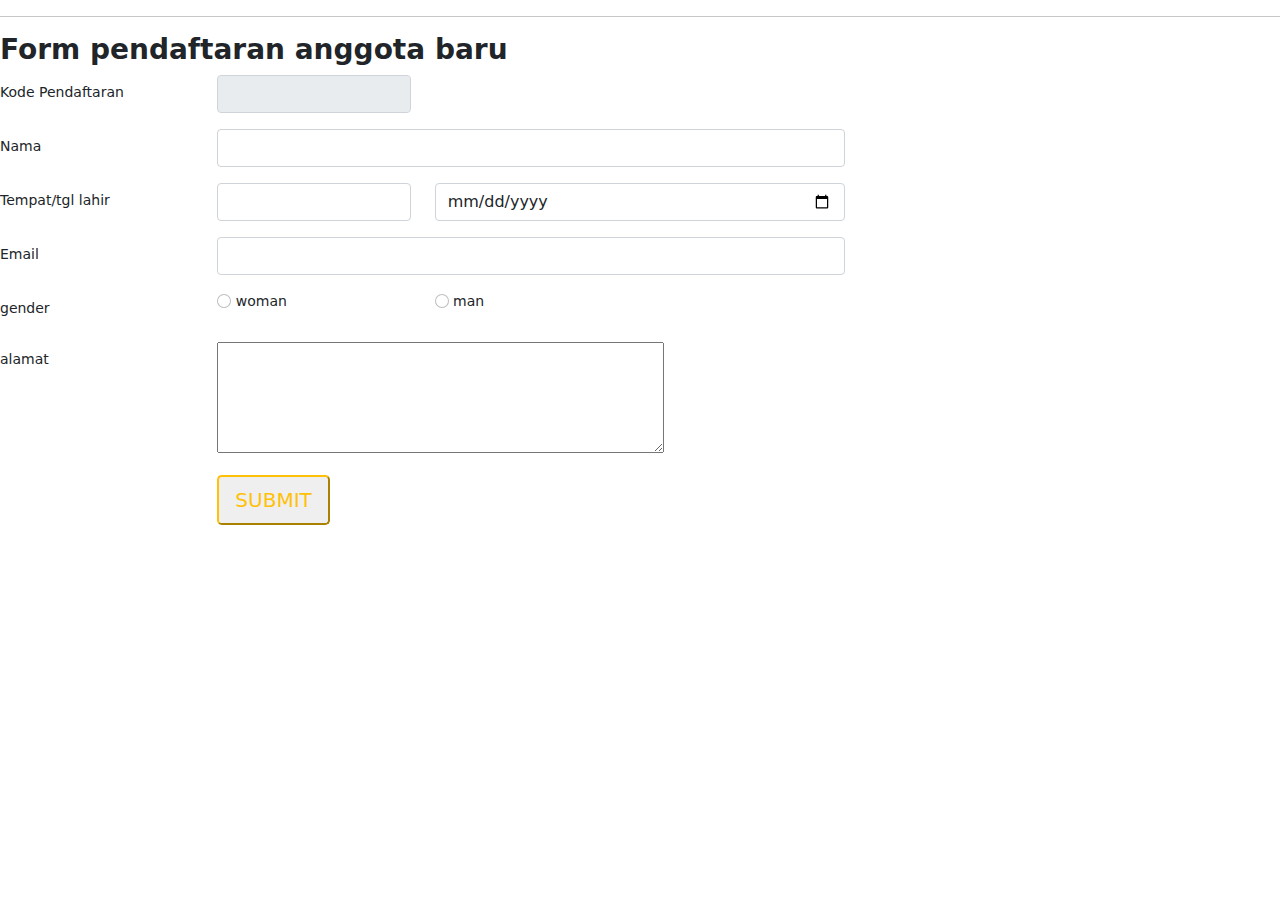
<file: daftarmember.html>
<!DOCTYPE html>
<html lang="en">
<head>
    <meta charset="UTF-8">
    <meta http-equiv="X-UA-Compatible" content="IE=edge">
    <meta name="viewport" content="width=device-width, initial-scale=1.0">
    <title>Document</title>
    <link rel="stylesheet" href="bootstrap/css/bootstrap.min.css" />
    <link rel="stylesheet" href="bootstrap/style.css" />
</head>
<body>
    <hr>
    <form action="#">
        <h3><b>Form pendaftaran anggota baru</b></h3>
        <div class="row mb-3">
            <label for="codedftr" class="col-sm-2 col-form-label">Kode Pendaftaran</label>
            <div class="col-md-2">
              <input type="email" class="form-control text-uppercase" id="codedftr" disabled>
            </div>
        </div>
        <div class="row mb-3"><!---->
            <label for="nickname" class="col-sm-2 col-form-label">Nama</label>
            <div class="col-md-6">
              <input type="text" class="form-control text-uppercase" id="nickname" required>
            </div>
        </div>
        <div class="row mb-3">
            <label for="tmpttgl" class="col-sm-2 col-form-label">Tempat/tgl lahir</label>
            <div class="col-md-2">
                <input type="text" class="form-control" id="tmptlhr" required>
            </div>
            <div class="col-md-4">
                <input type="date" id="tgllhr" class="form-control datepicker" >
            </div>
            <div class="col-md-2">
                <span id="hasilumur"></span>
            </div>
        </div>
        <div class="row mb-3">
            <label for="Email" class="col-sm-2 col-form-label">Email</label>
            <div class="col-md-6">
              <input type="email" class="form-control" id="Email" required>
            </div>
        </div>
        <div class="row mb-3">
            <label class="col-sm-2 col-form-label">gender</label>
            <div class="col-md-2">
                <input type="radio" class="form-check-input" name="pilihan" id="btn_radio1" value="option1">
                <label for="btn_radio1" class="form-check-label">woman</label>
            </div>
            <div class="col-md-2">
                <input type="radio" class="form-check-input" name="pilihan" id="btn_radio2" value="option2">
                <label for="btn_radio2  " class="form-check-label">man</label>
            </div>
        </div>
        <div class="row mb-3">
            <label for="alamat" class="col-sm-2 col-form-label">alamat</label>
            <div class="col-md-2">
                <textarea name="alamat" class="text-capitalize" id="alamat" cols="60" rows="5"></textarea>
            </div>
        </div>
        <div class="row mb-3">
        <div class="col-md-2"></div>
        <div class="col-md-6">
            <button type="button" class="btn-lg btn-outline-warning">SUBMIT</button>
        </div>
        </div>
</form>
<script src="javascript/daftar3.js"></script>
<script src="javascript/main.js"></script>
</body>
</html>
</file>
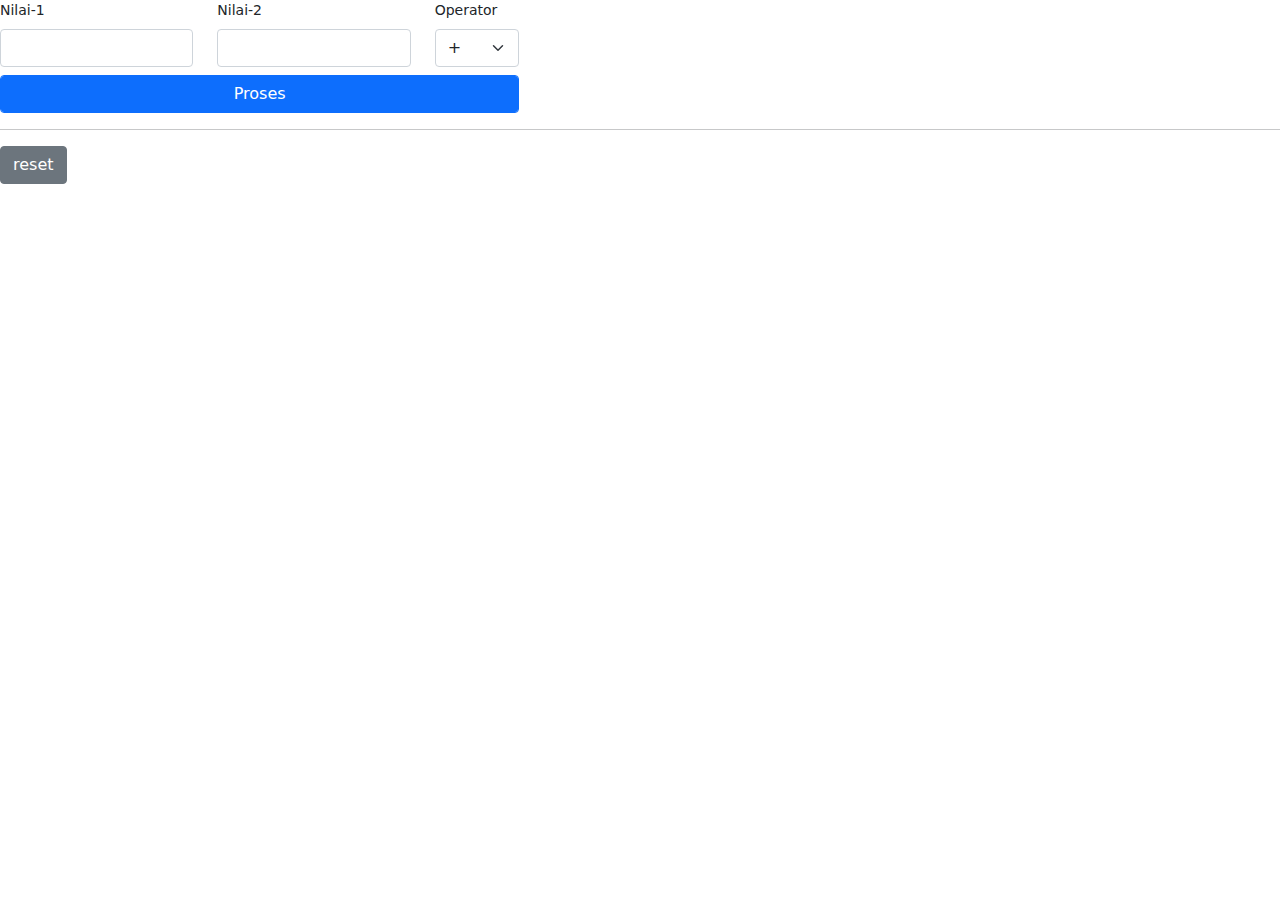
<file: kalkulator.html>
<!DOCTYPE html>
<html lang="en">
  <head>
    <meta charset="UTF-8" />
    <meta http-equiv="X-UA-Compatible" content="IE=edge" />
    <meta name="viewport" content="width=device-width, initial-scale=1.0" />
    <title>Document</title>
    <link rel="stylesheet" href="bootstrap/css/bootstrap.min.css" />
    <link rel="stylesheet" href="bootstrap/style.css" />
    <script src="bootstrap/js/bootstrap.bundle.min.js"></script>
  </head>
  <body>
    <form action="#">
      <div class="row">
        <div class="col-md-2">
          <label for="nilai1" class="form-label">Nilai-1</label>
          <input type="text" name="nilai1" id="nilai1" class="form-control" />
        </div>
        <div class="col-md-2">
          <label for="nilai2" class="form-label">Nilai-2</label>
          <input type="text" name="nilai2" id="nilai2" class="form-control" />
        </div>
        <div class="col-md-1">
          <label for="action" class="form-label">Operator</label>
          <select name="action" id="action" class="form-select">
            <option value="+">+</option>
            <option value="-">-</option>
            <option value="/">/</option>
            <option value="*">*</option>
          </select>
        </div>
      </div>
      <div class="row pt-2" id="reset1">
        <div class="col-md-5">
          <button type="button" id="btn_hasil" class="btn btn-primary form-control" onclick="hitung()//.cleartext()">Proses</button>
        </div>
      </div>
      <hr />
      <div class="alert alert-success mt-5" role="alert" id="hasilkalkulator" style="display: none"></div>
      <button type="button" id="btnreset" class="btn btn-secondary" onclick="fun()">reset</button>
    </form>
    <!-- letakkan link ke file javascript disini -->
    <script src="javascript/main.js"></script>
    <script src="javascript/kalkulator.js"></script>
  </body>
</html>
</file>
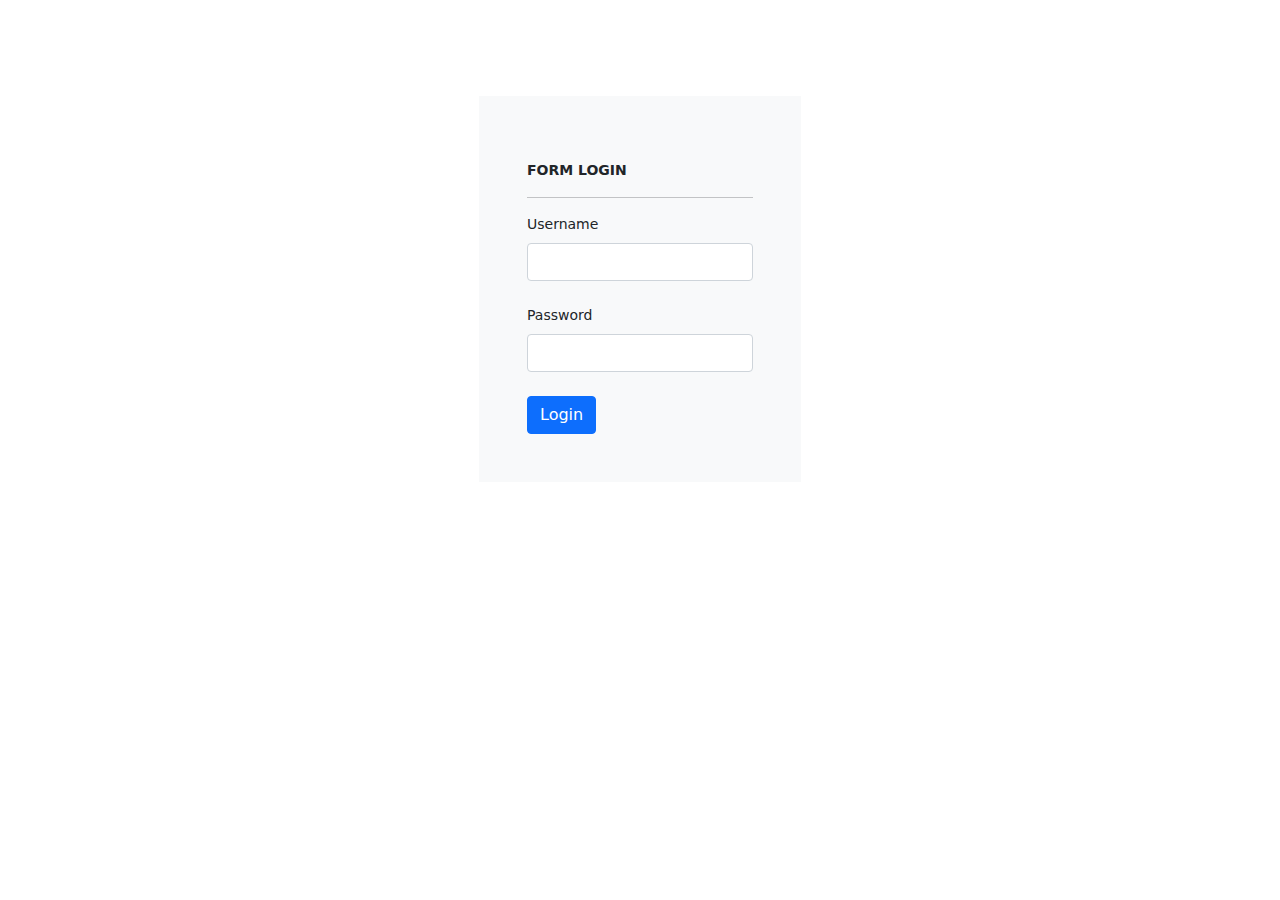
<file: login.html>
<!DOCTYPE html>
<html lang="en">
  <head>
    <meta charset="UTF-8" />
    <meta http-equiv="X-UA-Compatible" content="IE=edge" />
    <meta name="viewport" content="width=device-width, initial-scale=1.0" />
    <title>Login</title>
    <link rel="stylesheet" href="bootstrap/css/bootstrap.min.css" />
    <link rel="stylesheet" href="bootstrap/style.css" />
  </head>
  <body id="loginpage">
    <div class="container d-flex justify-content-center mt-5 pt-5">
      <form class="bg-light p-5">
        <div class="alert alert-danger" role="alert" id="alert" style="display: none"></div>
        <div class="alert alert-success" role="alert" id="alertok" style="display: none"></div>
        <div id="judul" class="mt-3"></div>
        <hr />
        <div class="mb-4">
          <label for="username" class="form-label">Username</label>
          <input type="text" name="username" class="form-control" id="username" />
        </div>
        <div class="mb-4">
          <label for="password" class="form-label">Password</label>
          <input type="password" class="form-control" id="password" />
        </div>
        <button type="button" class="btn btn-primary" onclick="ceklogin()">Login</button>
      </form>
    </div>
    <script src="bootstrap/js/bootstrap.bundle.min.js"></script>
    <script src="javascript/main.js" type="text/javascript"></script>
  </body>
</html>
</file>
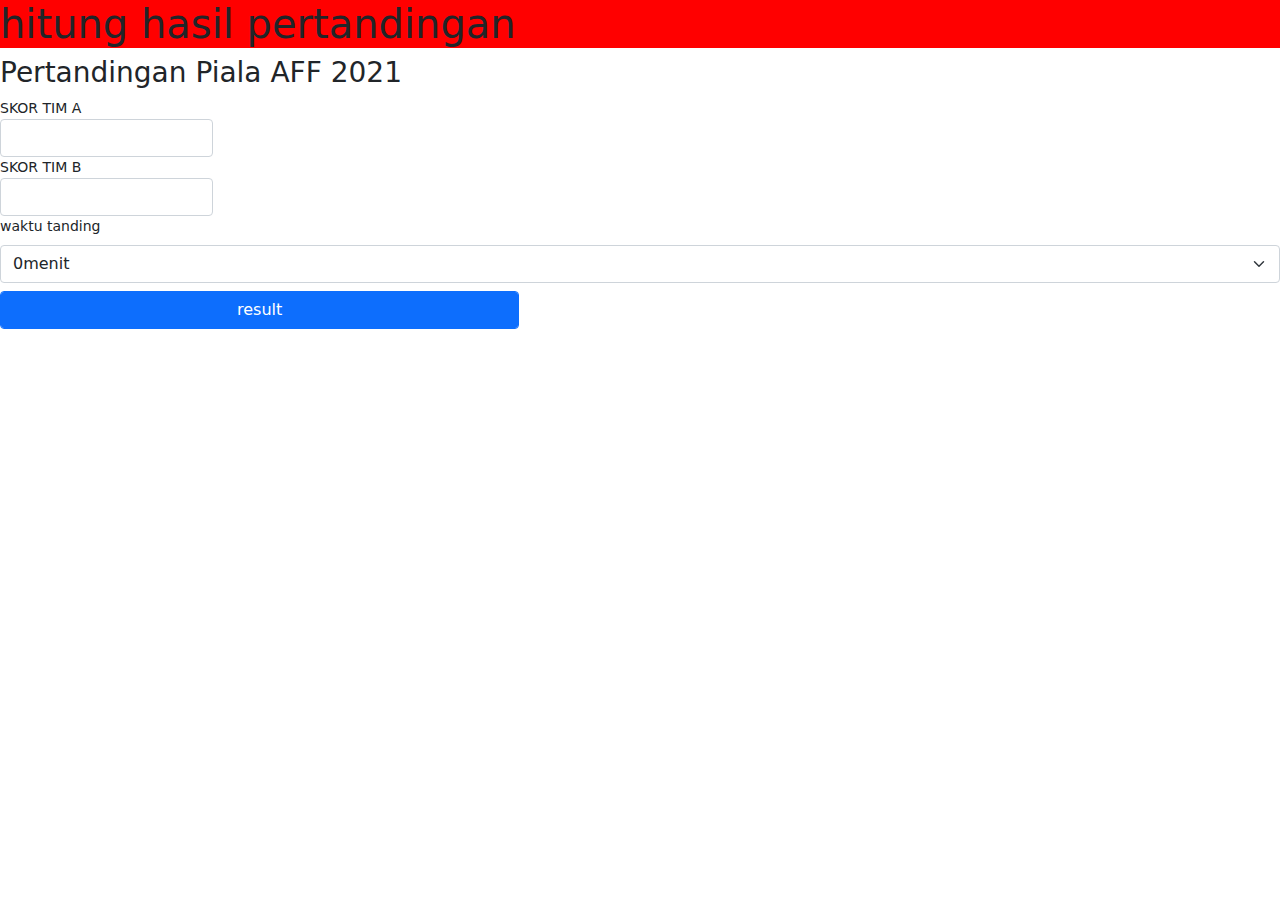
<file: sepakbola.html>
<!DOCTYPE html>
<html lang="en">
  <head>
    <meta charset="UTF-8" />
    <meta http-equiv="X-UA-Compatible" content="IE=edge" />
    <meta name="viewport" content="width=device-width, initial-scale=1.0" />
    <title>Document</title>
    <link rel="stylesheet" href="bootstrap/css/bootstrap.min.css" />
    <link rel="stylesheet" href="bootstrap/style.css" />
    <script src="bootstrap/js/bootstrap.bundle.min.js"></script>
  </head>
  <body>
    <!-- buat tampilan form disini -->
    <div id="judul_bola">
      <h1>hitung hasil pertandingan</h1>
    </div>
    <h3>Pertandingan Piala AFF 2021</h3>
    <form action="">
    <div class="col-lg-2"> SKOR TIM A
      <input type="text" name="skortima" id="skortima" class="form-control" />
    </div>
    <div class="col-lg-2"> SKOR TIM B
      <input type="text" name="skortimb" id="skortimb" class="form-control"/>
    </div>
    <div >
      <!-- <label for="wktpertandingan">waktu pertandingan</label> -->
      <label for="wtanding" class="form-label">waktu tanding</label>
      <select name="wtanding" id="wtanding" class="form-select">
      </select>
    </div>
    <div class="row pt-2 ">
      <div class="col-md-5">
        <button type="button" id="btn_hasil" class="btn btn-primary form-control" onclick="match()">result</button>
      </div>
    </div>
    <div class="alert alert-success mt-5" role="alert" id="skor" style="display: none"></div>
  </form>
    <!-- letakkan link ke file javascript disini -->
    <script src="javascript/main.js"></script>
    <script src="javascript/sepakbola.js"></script>
  </body>
</html>
</file>
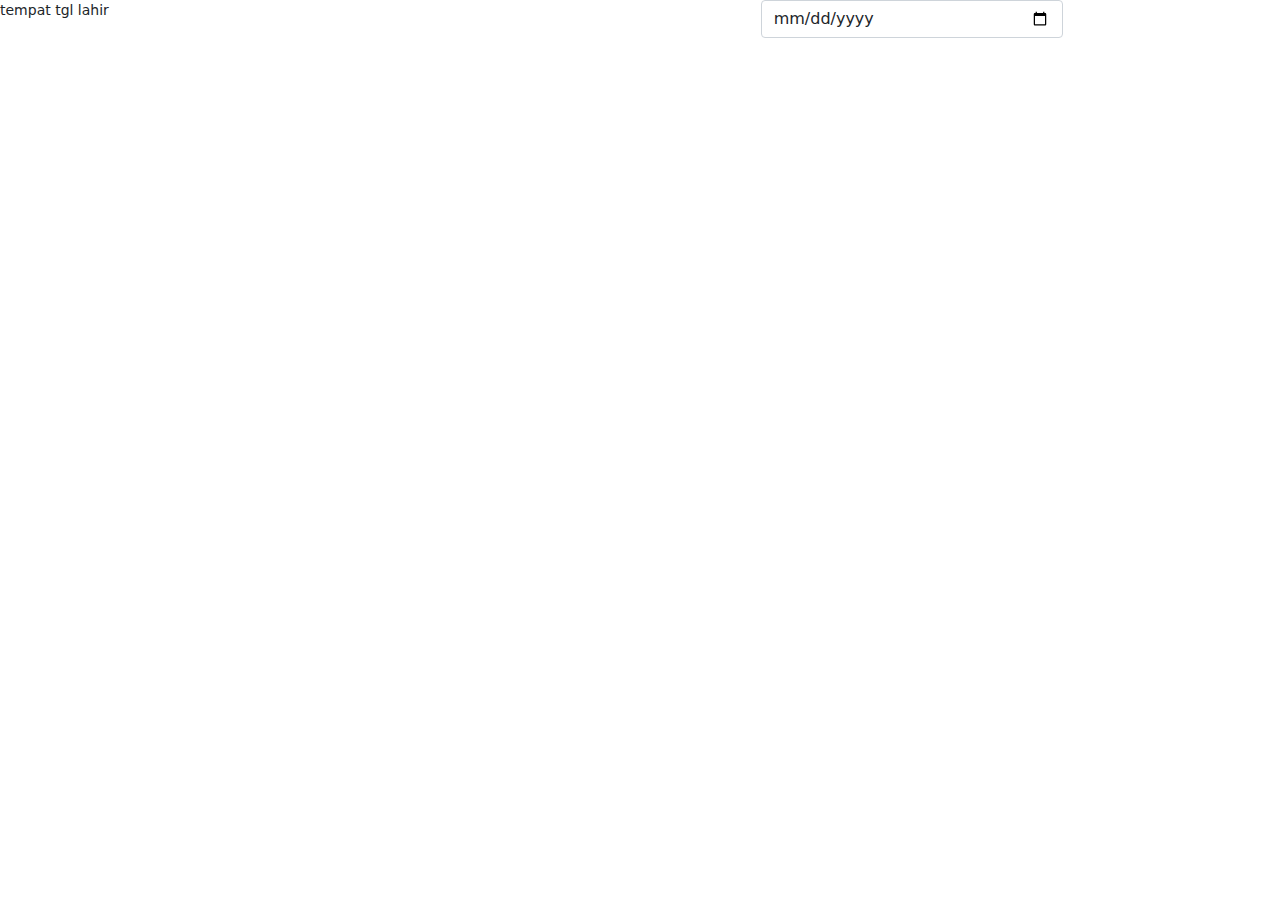
<file: test.html>
<!DOCTYPE html>
<html lang="en">
<head>
  <meta charset="UTF-8">
  <meta http-equiv="X-UA-Compatible" content="IE=edge">
  <meta name="viewport" content="width=device-width, initial-scale=1.0">
  <title>Document</title>
  <link rel="stylesheet" href="bootstrap/css/bootstrap.min.css" />
  <link rel="stylesheet" href="bootstrap/style.css" />
</head>
<body>
  <div class="mb-3">
    <div class="row mb-3">
        <div class="col-md-2">
            <label for="place/date">tempat tgl lahir</label>
        </div>
        <div class="col-md-5">
            <input type="text" id="place" class="form-control visually-hidden-focusable">
        </div>
        <div class="col-md-3">
            <input type="date"  id="date" class="form-control" onchange="getage()">
        </div>
        <div class="col-md-2">
            <span id="hasilumur"></span>
        </div>
        <h2 class="visually-hidden">Title for screen readers</h2>
        <a class="visually-hidden-focusable" href="#content">Skip to main content</a>
        <div class="visually-hidden-focusable">A container with a <a href="#">focusable element</a>.</div>
    </div>
</div>
</body>
</html>
</file>
<file: bootstrap/style.css>
@import url("https://cdn.jsdelivr.net/npm/bootstrap-icons@1.7.2/font/bootstrap-icons.css");
body {
  font-size: 0.875rem;
}

.feather {
  width: 16px;
  height: 16px;
  vertical-align: text-bottom;
}

/*
   * Sidebar
   */

.sidebar {
  position: fixed;
  top: 0;
  /* rtl:raw:
	right: 0;
	*/
  bottom: 0;
  /* rtl:remove */
  left: 0;
  z-index: 100; /* Behind the navbar */
  padding: 48px 0 0; /* Height of navbar */
  box-shadow: inset -1px 0 0 rgba(0, 0, 0, 0.1);
}

@media (max-width: 767.98px) {
  .sidebar {
    top: 5rem;
  }
}

.sidebar-sticky {
  position: relative;
  top: 0;
  height: calc(100vh - 48px);
  padding-top: 0.5rem;
  overflow-x: hidden;
  overflow-y: auto; /* Scrollable contents if viewport is shorter than content. */
}

.sidebar .nav-link {
  font-weight: 500;
  color: #333;
}

.sidebar .nav-link .feather {
  margin-right: 4px;
  color: #727272;
}

.sidebar .nav-link.active {
  color: #2470dc;
}

.sidebar .nav-link:hover .feather,
.sidebar .nav-link.active .feather {
  color: inherit;
}

.sidebar-heading {
  font-size: 0.75rem;
  text-transform: uppercase;
}

/*
   * Navbar
   */

.navbar-brand {
  padding-top: 0.75rem;
  padding-bottom: 0.75rem;
  font-size: 1rem;
  background-color: rgba(0, 0, 0, 0.25);
  box-shadow: inset -1px 0 0 rgba(0, 0, 0, 0.25);
}

.navbar .navbar-toggler {
  top: 0.25rem;
  right: 1rem;
}

.navbar .form-control {
  padding: 0.75rem 1rem;
  border-width: 0;
  border-radius: 0;
}

.form-control-dark {
  color: #fff;
  background-color: rgba(255, 255, 255, 0.1);
  border-color: rgba(255, 255, 255, 0.1);
}

.form-control-dark:focus {
  border-color: transparent;
  box-shadow: 0 0 0 3px rgba(255, 255, 255, 0.25);
}
.box_kanan{
  width: 500px;
  height: 100px;
  border: 1px solid black;
  background: #51B67F;
  margin-left: 200px;
  padding:10px;
}
#btnresults{
  width: 200px;
  height: 40px;
}
</file>
